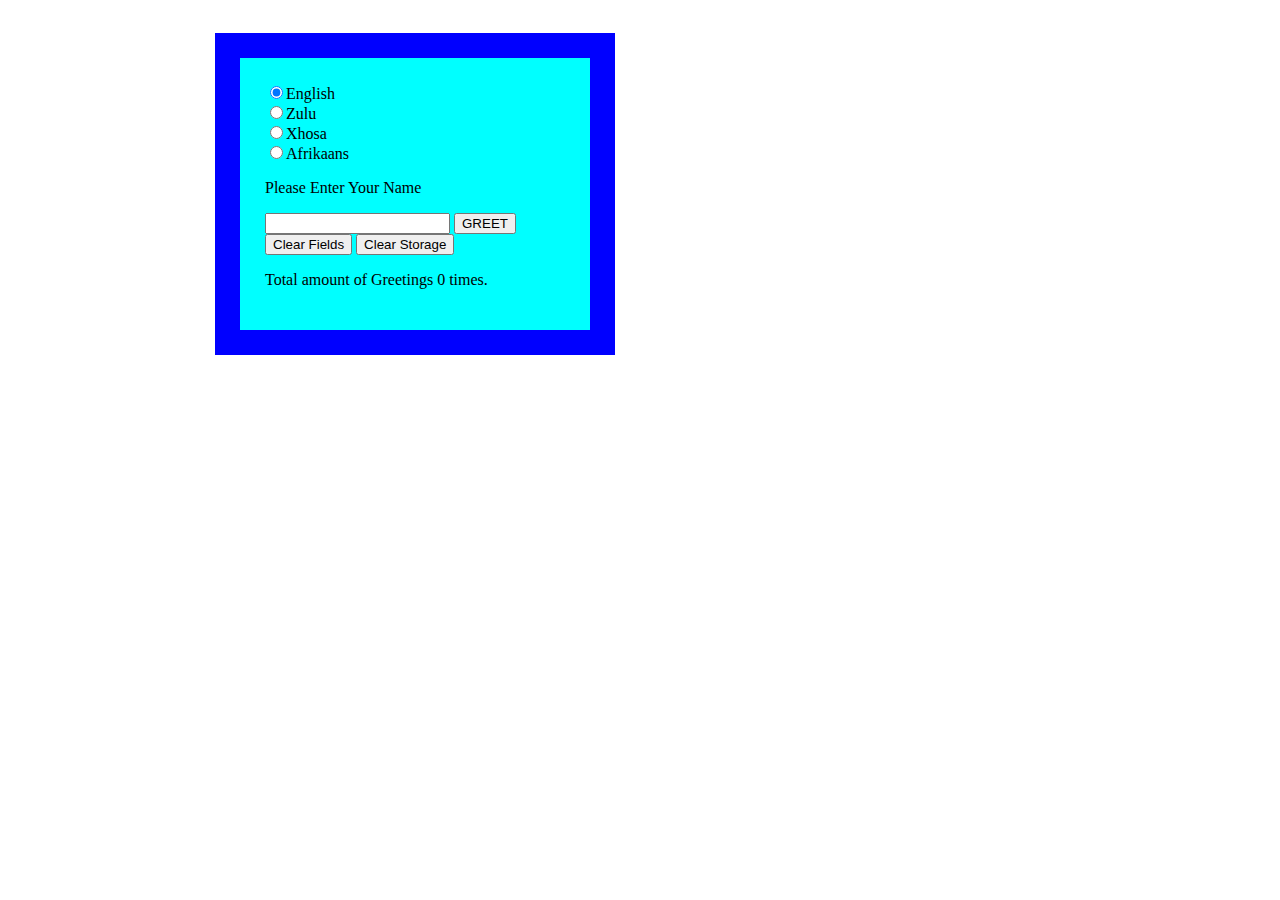
<file: index.html>
<html>

<head>
  <link rel="stylesheet" href="greet.css">
  <meta charset="utf-8">
  <title>Greet in selected language</title>

</head>

<body>

  <div id="InputBox">
    <input type="radio" id="eng" name="languages" value="eng" checked="checked">English<br>
    <input type="radio" id="zul" name="languages" value="zul">Zulu<br>
    <input type="radio" id="xho" name="languages" value="xho">Xhosa<br>
    <input type="radio" id="afr" name="languages" value="afr">Afrikaans<br>
    <p class="enterName">Please Enter Your Name</p>
    <input type="text" id="input">
    <button type="button" id="greet">GREET</button>
    <button type="button" id="clearButton">Clear Fields</button>
    <button type="button" id="clearStorage">Clear Storage</button>
    <p>Total amount of Greetings <a id="clicks"> 0 </a> times.</p>

    <p id="output"></p>
    <!-- <p id="nameOutput"></p> -->

  </div>

  <script src="clearStorage.js"></script>
  <script src="clearFields.js"></script>
  <script src="newGreeting.js"></script>
  <script src="counter.js"></script>
  <script src="main.js"></script>

</body>

</html>
</file>
<file: greet.css>
#InputBox {
  float: right;
  right: 50%;
  width: 300px;
  border: 25px solid blue;
  padding: 25px;
  margin: 25px;
  position: relative;
  background-color: aqua
}

#InputBox h2 {
  color: black;
  font-size: 4em;
  position: relative;
  top: 0px;
  left: 0px;
  display: inline;
}

.enterName {
  position: relative;
  top: 0px;
  left: 0px;
}
</file>
